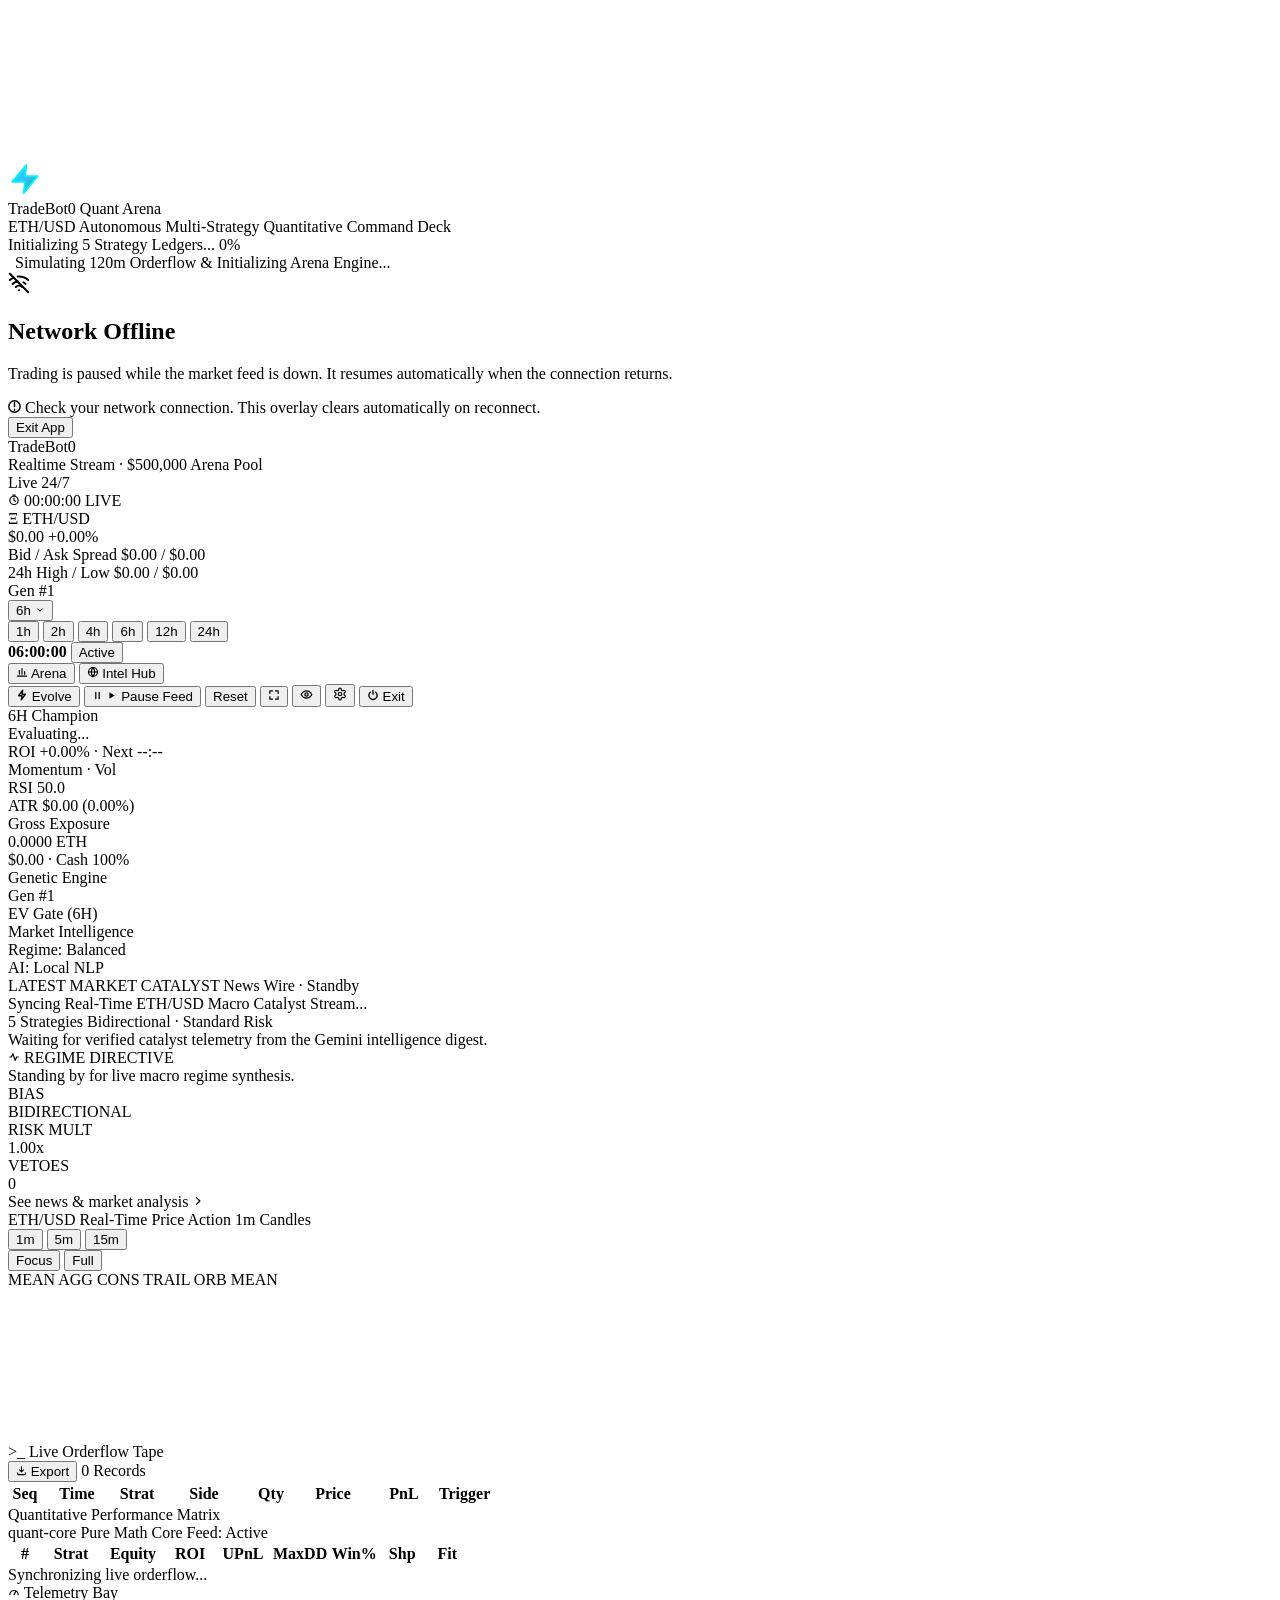
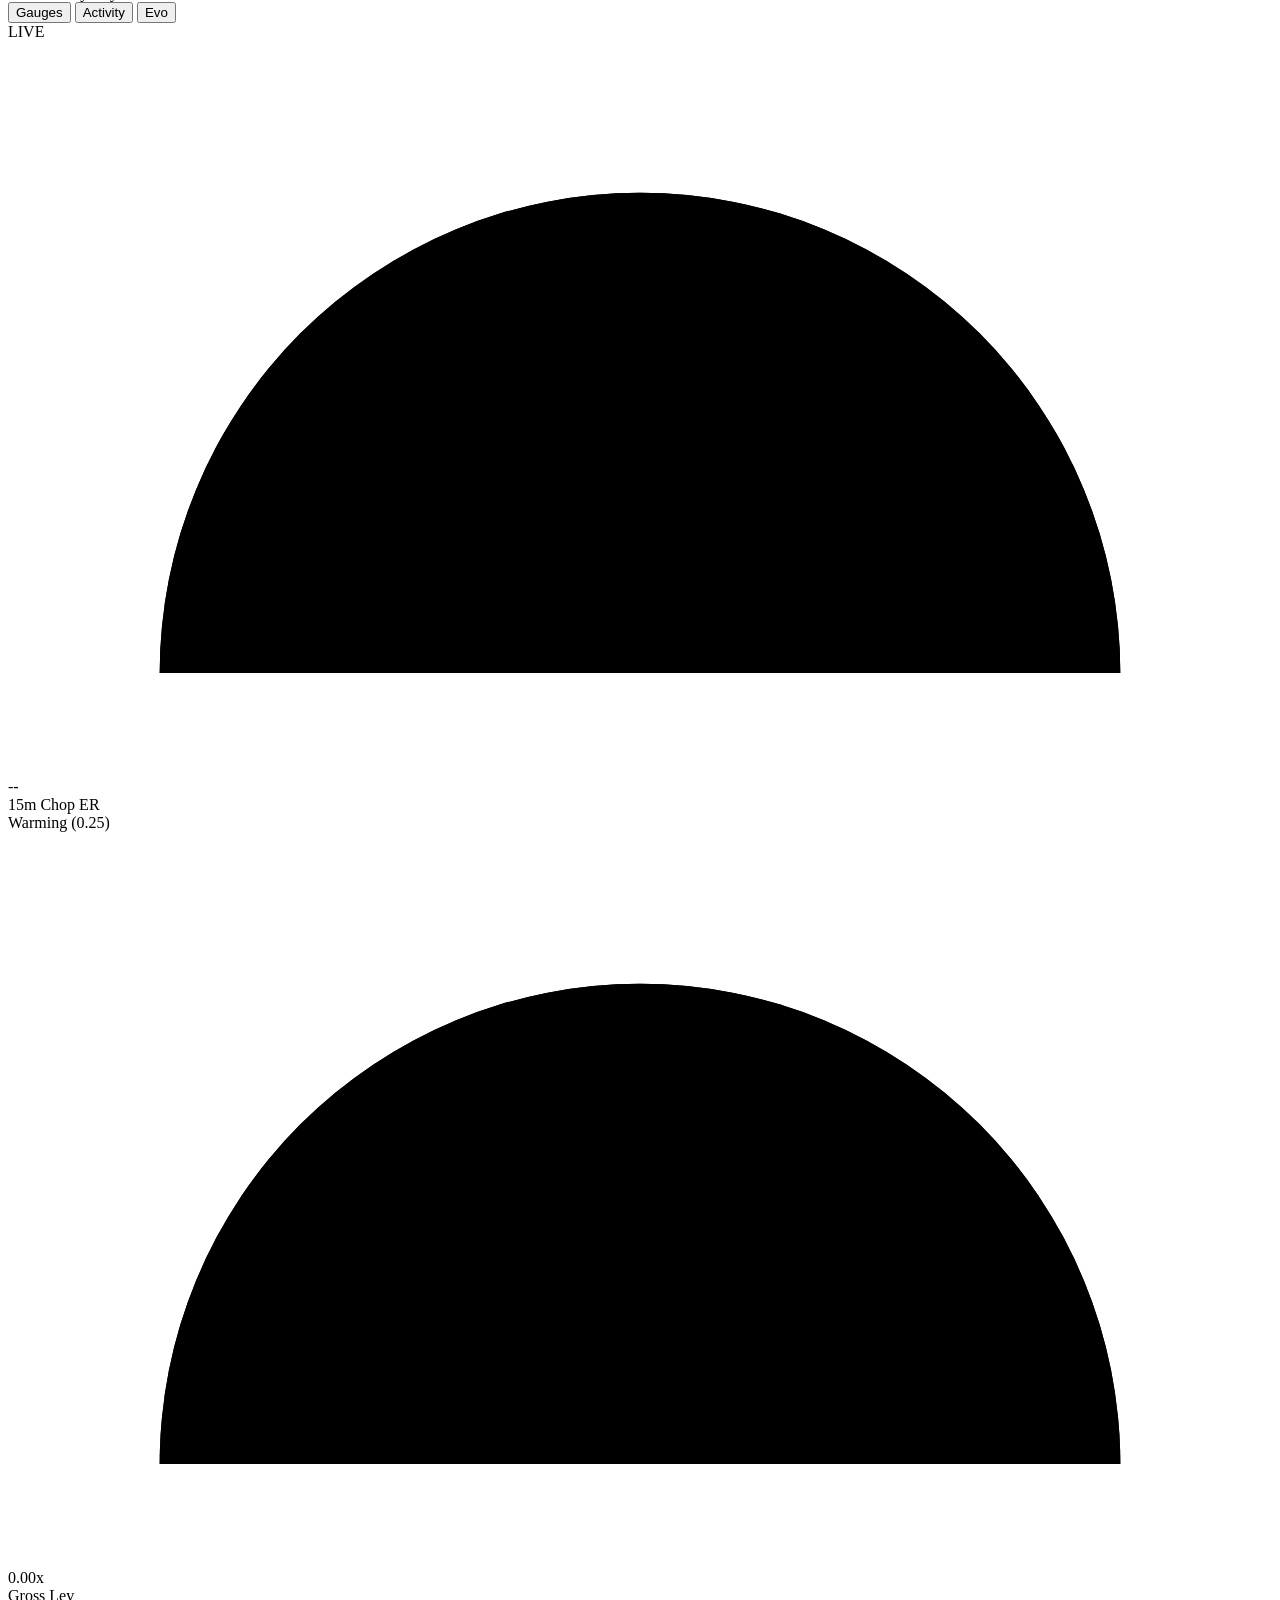
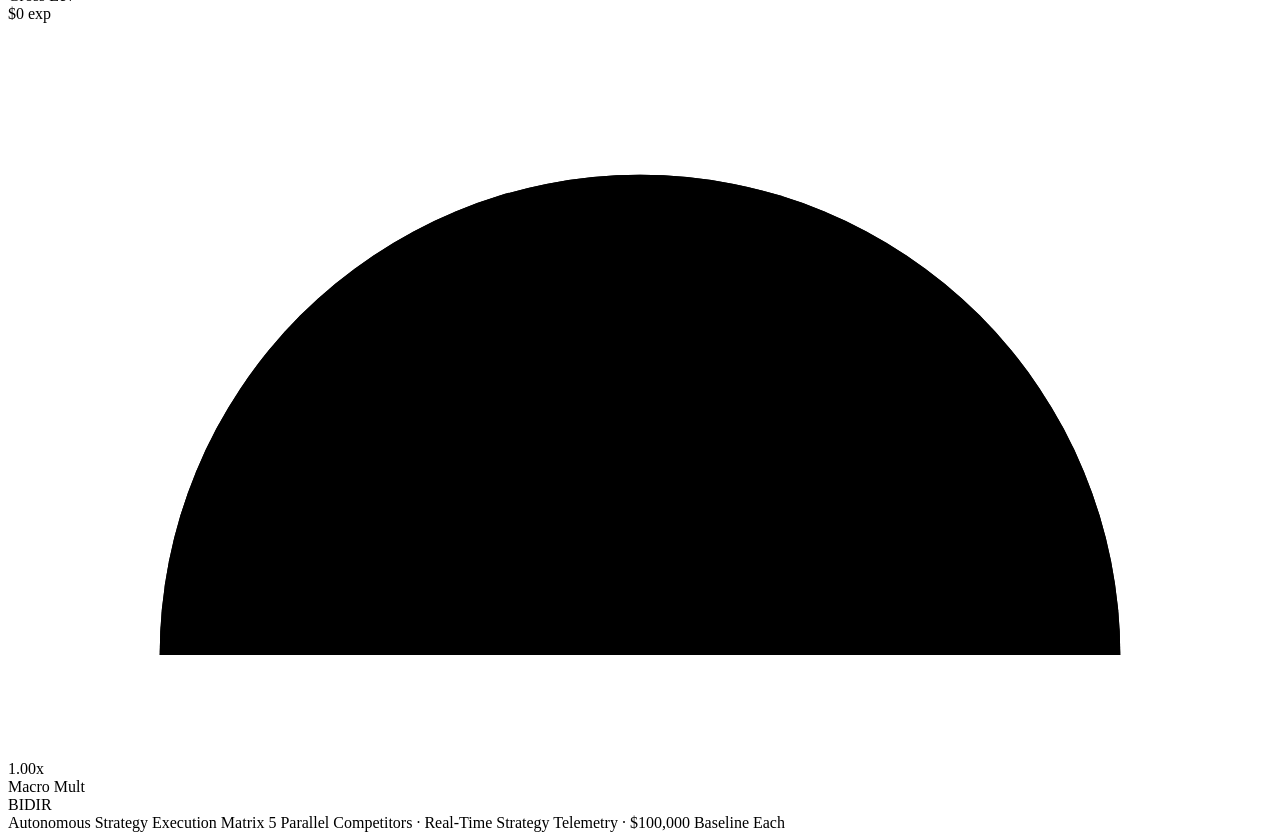
<file: src/gui/assets/index.html>
<!DOCTYPE html>
<html lang="en" data-theme="dark" data-wallpaper="obsidian">
<head>
<meta charset="UTF-8" />
<meta name="viewport" content="width=device-width, initial-scale=1.0" />
<title>TradeBot0 — ETH/USD Quant Trading Arena</title>
<link rel="icon" type="image/png" href="/* __APP_ICON_DATA_URI__ */" />
<style>
/* __APP_CSS__ */
</style>
</head>
<body class="ss-stage-host lg-stage" data-wallpaper="obsidian">
  <!-- Multi-Wallpaper Volumetric Background Stage (.lg-ambient-field) -->
  <div class="lg-ambient-field" id="lgAmbientField" aria-hidden="true">
    <div class="lg-ambient-grainient" id="lgAmbientGrainient" aria-hidden="true"></div>
    <canvas class="lg-ambient-shader" id="lgAmbientShaderCanvas" aria-hidden="true"></canvas>
    <div class="lg-ambient-blur-layer">
      <div class="lg-ambient-blob lg-ambient-blob--1"></div>
      <div class="lg-ambient-blob lg-ambient-blob--2"></div>
      <div class="lg-ambient-blob lg-ambient-blob--3"></div>
      <div class="lg-ambient-blob lg-ambient-blob--4"></div>
    </div>
    <div class="lg-ambient-caustics"></div>
    <div class="lg-ambient-grain"></div>
  </div>

  <!-- Ambient Global Bottom-Layer Cursor Glow Halo (500% area, ~20% opacity, diffuse) -->
  <div id="globalCursorBackdrop" class="global-cursor-backdrop" aria-hidden="true"></div>

  <!-- Initialization Splash Screen Overlay -->
  <div id="splashOverlay" class="splash-overlay">
    <div class="splash-container lg-glass lg-spot-card">
      <div class="splash-radar-beacon">
        <div class="lg-orbits" aria-hidden="true">
          <span class="lg-orbit-ring lg-orbit-ring--1"></span>
          <span class="lg-orbit-ring lg-orbit-ring--2"></span>
          <span class="lg-orbit-ring lg-orbit-ring--3"></span>
        </div>
        <div class="splash-icon">
          <svg class="splash-svg-icon" viewBox="0 0 24 24" width="34" height="34" fill="none" xmlns="http://www.w3.org/2000/svg">
            <polygon points="13 2 3 14 12 14 11 22 21 10 12 10 13 2" fill="url(#splashZapGrad)" stroke="#00F2FE" stroke-width="1.25" stroke-linecap="round" stroke-linejoin="round"/>
            <defs>
              <linearGradient id="splashZapGrad" x1="3" y1="2" x2="21" y2="22" gradientUnits="userSpaceOnUse">
                <stop stop-color="#00F2FE"/>
                <stop offset="0.5" stop-color="#38BDF8"/>
                <stop offset="1" stop-color="#10B981"/>
              </linearGradient>
            </defs>
          </svg>
        </div>
      </div>
      <div class="splash-brand">
        <div class="splash-title">TradeBot0 <span class="splash-highlight">Quant Arena</span></div>
        <div class="splash-subtitle">ETH/USD Autonomous Multi-Strategy Quantitative Command Deck</div>
      </div>
      <div class="splash-progress-wrapper">
        <div class="splash-progress-track ss-meter">
          <div id="splashProgressBar" class="splash-progress-bar ss-meter__fill">
            <div class="splash-progress-glow"></div>
          </div>
        </div>
        <div class="splash-progress-meta">
          <span id="splashStepLabel" class="splash-step-lbl">Initializing 5 Strategy Ledgers...</span>
          <span id="splashPercentLabel" class="splash-percent-lbl num">0%</span>
        </div>
      </div>
      <div class="splash-footer-note">
        <span class="live-dot" style="margin-right:7px;"></span>
        <span id="splashFooterNoteText">Simulating 120m Orderflow &amp; Initializing Arena Engine...</span>
      </div>
    </div>
  </div>

  <!-- Network Offline Blocking Overlay: reuses the stageshow modal pattern
       (.ss-modal-overlay + .ss-modal + lg-glass), amber warning variant
       copied from the reset confirmation modal. Shown while the market feed
       is down; trading is paused until a fresh quote arrives. No close
       button and no backdrop click: it clears only when the connection
       returns. -->
  <div id="networkOfflineOverlay" class="ss-modal-overlay" role="dialog" aria-modal="true" aria-labelledby="networkOfflineTitle">
    <div class="ss-modal lg-glass lg-spot-card">
      <div class="ss-modal-ambient-glow ss-modal-glow--amber" aria-hidden="true"></div>
      <div class="ss-modal-hero">
        <div class="ss-modal-icon-orb ss-orb--amber">
          <div class="orb-ring" aria-hidden="true"></div>
          <svg class="ss-svg-icon modal-reset-icon" viewBox="0 0 24 24" width="22" height="22" fill="none" stroke="currentColor" stroke-width="2.2" stroke-linecap="round" stroke-linejoin="round" aria-hidden="true">
            <path d="M12 20h.01"></path>
            <path d="M8.5 16.4a5 5 0 0 1 7 0"></path>
            <path d="M2 8.82a15 15 0 0 1 4.17-2.65"></path>
            <path d="M10.66 5c4.01-.36 8.14.9 11.34 3.76"></path>
            <path d="M16.85 11.25a10 10 0 0 1 2.22 1.68"></path>
            <path d="M5 13a10 10 0 0 1 5.24-2.76"></path>
            <line x1="2" x2="22" y1="2" y2="22"></line>
          </svg>
        </div>
        <h2 class="ss-modal-title" id="networkOfflineTitle">Network Offline</h2>
        <p class="ss-modal-desc">Trading is paused while the market feed is down. It resumes automatically when the connection returns.</p>
      </div>
      <div class="ss-modal-callout ss-callout--amber">
        <svg class="ss-svg-icon" viewBox="0 0 16 16" width="13" height="13" fill="none" stroke="currentColor" stroke-width="1.8" stroke-linecap="round" stroke-linejoin="round" aria-hidden="true">
          <path d="M8 3v5M8 11.5v1M15 8A7 7 0 1 1 1 8a7 7 0 0 1 14 0z"></path>
        </svg>
        <span>Check your network connection. This overlay clears automatically on reconnect.</span>
      </div>
      <div class="ss-modal-actions">
        <button type="button" class="modal-act-btn modal-act-ghost" id="btnOfflineExit" onclick="requestShutdown()">
          <span>Exit App</span>
        </button>
      </div>
    </div>
  </div>

  <!-- ========================================================================
       TRADEBOT0 CORE APPLICATION SHELL
       Tier 1: Floating Top Navigation Dock (Brand | Dynamic Island | Controls)
       Tier 2: 3-Zone Trading Stage (Telemetry Tubes | Chart Slab | Orderflow Tape)
       Tier 3: Autonomous Strategy Execution Deck
       ======================================================================== -->
  <div class="app-shell">

    <!-- TIER 1: FLOATING 3-POD SPATIAL CAPSULE DOCK -->
    <header class="spatial-dock-bar">

      <!-- Pod 1 (Left): Optical Lens Brand Capsule + Clock + Wallpaper Switcher -->
      <div class="lg-dock-pod lg-dock-pod--brand lg-glass lg-spot-card">
        <div class="lg-brand-emblem" aria-hidden="true">
          <span class="lg-lens-ring"></span>
          <span class="lg-lens-core"></span>
        </div>
        <div class="title-group">
          <div class="app-wordmark">
            <span class="wordmark-main">TradeBot0</span>
          </div>
          <span class="title-sub" id="sourceSubtitle">Realtime Stream · $500,000 Arena Pool</span>
        </div>
        <div id="liveBadge" class="brand-badge ss-badge lg-island-pill" data-lead>
          <span class="pulse-dot ss-badge__dot"></span>
          <span id="liveStatusText" class="ss-badge__label">Live 24/7</span>
          <span class="lg-wave-bars" aria-hidden="true">
            <i></i><i></i><i></i><i></i>
          </span>
        </div>
        <div class="iso-clock-pill lg-pill num" id="isoClockPill" title="Realtime UI Master Clock">
          <svg class="ss-svg-icon clock-icon" viewBox="0 0 16 16" width="12" height="12" fill="none" stroke="currentColor" stroke-width="1.6" stroke-linecap="round" stroke-linejoin="round" aria-hidden="true">
            <circle cx="8" cy="8.5" r="5.5"></circle>
            <path d="M8 5.5v3l2 1.2"></path>
            <path d="M6.5 1.5h3"></path>
          </svg>
          <span id="isoClockDisplay">00:00:00</span>
          <span class="clock-cadence-badge">LIVE</span>
        </div>
      </div>

      <!-- Pod 2 (Center): Dynamic Island (Hero Spot + Spread + Range + Shutdown) -->
      <div class="lg-dock-pod lg-dock-pod--island lg-glass lg-spot-card" id="topDynamicIsland" role="button" tabindex="0" onclick="switchMainView('arena')" title="Click to view Trading Arena" style="cursor: pointer;">
        <div class="island-hero-price">
          <div class="island-pair-tag">
            <span class="island-eth-glyph">Ξ</span>
            <span class="stat-lbl">ETH/USD</span>
          </div>
          <span class="stat-val spot-hero num" id="spotPrice">$0.00</span>
          <span class="stat-val island-delta-pill num" id="change24h">+0.00%</span>
        </div>
        <div class="stat-divider" aria-hidden="true"></div>
        <div class="island-micro-metrics">
          <div class="stat-block">
            <span class="stat-lbl">Bid / Ask Spread</span>
            <span class="stat-val num" id="bidAskSpread">$0.00 / $0.00</span>
          </div>
          <div class="stat-divider" aria-hidden="true"></div>
          <div class="stat-block">
            <span class="stat-lbl">24h High / Low</span>
            <span class="stat-val num" id="highLow24h">$0.00 / $0.00</span>
          </div>
        </div>
      </div>

      <!-- Pod 3 (Right): Action & Evolution Controls -->
      <div class="lg-dock-pod lg-dock-pod--controls lg-glass lg-spot-card">
        <div class="auto-evolve-pill lg-pill num">
          <span class="evolve-gen-tag" id="genLabel">Gen #1</span>
          <div class="lg-dropdown" id="evolveIntervalDropdown">
            <button type="button" class="interval-select lg-select lg-dropdown__trigger" id="evolveIntervalSelect" onclick="toggleEvolveIntervalMenu()" aria-haspopup="menu" aria-expanded="false" title="Change auto evolution cycle">
              <span id="evolveIntervalLabel">6h</span>
              <svg class="lg-dropdown__chevron" viewBox="0 0 24 24" width="10" height="10" fill="none" stroke="currentColor" stroke-width="2.4" stroke-linecap="round" stroke-linejoin="round" aria-hidden="true"><path d="M6 9l6 6 6-6"/></svg>
            </button>
            <div class="lg-dropdown__menu" id="evolveIntervalMenu" role="menu" aria-label="Auto evolution cycle">
              <button type="button" class="lg-dropdown__item" role="menuitemradio" aria-checked="false" data-seconds="3600" style="--i:0" onclick="selectEvolveInterval('3600')">1h</button>
              <button type="button" class="lg-dropdown__item" role="menuitemradio" aria-checked="false" data-seconds="7200" style="--i:1" onclick="selectEvolveInterval('7200')">2h</button>
              <button type="button" class="lg-dropdown__item" role="menuitemradio" aria-checked="false" data-seconds="14400" style="--i:2" onclick="selectEvolveInterval('14400')">4h</button>
              <button type="button" class="lg-dropdown__item is-selected" role="menuitemradio" aria-checked="true" data-seconds="21600" style="--i:3" onclick="selectEvolveInterval('21600')">6h</button>
              <button type="button" class="lg-dropdown__item" role="menuitemradio" aria-checked="false" data-seconds="43200" style="--i:4" onclick="selectEvolveInterval('43200')">12h</button>
              <button type="button" class="lg-dropdown__item" role="menuitemradio" aria-checked="false" data-seconds="86400" style="--i:5" onclick="selectEvolveInterval('86400')">24h</button>
            </div>
          </div>
          <strong id="countdownLabel" class="evolve-timer">06:00:00</strong>
          <button class="lg-switch" data-on="true" onclick="toggleAutoEvolve()" id="autoEvolveToggleBtn" title="Click to toggle auto evolution">
            <span class="lg-switch__thumb" aria-hidden="true"></span>
            <span class="lg-switch__label" id="autoEvolveLabelText">Active</span>
          </button>
        </div>

        <div class="ss-seg lg-seg" style="--n:2;" data-active-idx="0" id="mainViewSeg">
          <span class="ss-seg__thumb lg-seg__thumb" aria-hidden="true"></span>
          <button class="view-btn ss-seg__option active" id="btnViewArena" data-on onclick="switchMainView('arena')" title="Trading Arena (Press 1)">
            <svg class="ss-svg-icon" viewBox="0 0 16 16" width="12" height="12" fill="none" stroke="currentColor" stroke-width="1.6" stroke-linecap="round" stroke-linejoin="round" aria-hidden="true">
              <path d="M2 13.5h12"></path>
              <path d="M4.5 11V6"></path>
              <path d="M8 11V3.5"></path>
              <path d="M11.5 11V7.5"></path>
            </svg>
            <span>Arena</span>
          </button>
          <button class="view-btn ss-seg__option" id="btnViewIntel" onclick="switchMainView('intel')" title="Market Intelligence (Press 2)">
            <svg class="ss-svg-icon" viewBox="0 0 16 16" width="12" height="12" fill="none" stroke="currentColor" stroke-width="1.6" stroke-linecap="round" stroke-linejoin="round" aria-hidden="true">
              <circle cx="8" cy="8" r="6"></circle>
              <path d="M2 8h12"></path>
              <path d="M8 2a9.5 9.5 0 0 1 2.4 6A9.5 9.5 0 0 1 8 14a9.5 9.5 0 0 1-2.4-6A9.5 9.5 0 0 1 8 2z"></path>
            </svg>
            <span>Intel Hub</span>
          </button>
        </div>

        <button class="btn btn-primary lg-btn lg-btn--primary metal-fx-cta" onclick="triggerEvolution()" title="Trigger tournament selection and crossover mutation now (Press E)">
          <svg class="ss-svg-icon" viewBox="0 0 16 16" width="12" height="12" fill="none" stroke="currentColor" stroke-width="1.8" stroke-linecap="round" stroke-linejoin="round" aria-hidden="true">
            <path d="M9 1.5L3.5 9h4.5l-1 5.5L12.5 7H8l1-5.5z"></path>
          </svg>
          <span>Evolve</span>
        </button>
        <button class="btn lg-btn" id="pauseBtn" onclick="togglePause()" title="Pause or Resume Live Feed (Press Space)">
          <span class="icon-morph-wrap" aria-hidden="true">
            <svg class="ss-svg-icon icon-morph-a" viewBox="0 0 16 16" width="11" height="11" fill="none" stroke="currentColor" stroke-width="1.8" stroke-linecap="round">
              <path d="M5.5 3.5v9M10.5 3.5v9"></path>
            </svg>
            <svg class="ss-svg-icon icon-morph-b" viewBox="0 0 16 16" width="11" height="11" fill="currentColor">
              <path d="M5 3.2l7.5 4.8L5 12.8V3.2z"></path>
            </svg>
          </span>
          <span class="action-swap-label">Pause Feed</span>
        </button>
        <button class="btn lg-btn" onclick="requestResetArena()" title="Reset all competitor portfolios to $100,000.00 cash">
          <span>Reset</span>
        </button>
        <button class="btn btn-icon-only lg-btn" onclick="toggleFullscreen()" title="Toggle Fullscreen Mode (F11)">
          <svg class="ss-svg-icon" viewBox="0 0 16 16" width="12" height="12" fill="none" stroke="currentColor" stroke-width="1.6" stroke-linecap="round" stroke-linejoin="round" aria-hidden="true">
            <path d="M2.5 6V2.5H6"></path>
            <path d="M10 2.5h3.5V6"></path>
            <path d="M13.5 10v3.5H10"></path>
            <path d="M6 13.5H2.5V10"></path>
          </svg>
        </button>
        <button class="btn btn-icon-only lg-btn" id="btnPrivateBalance" onclick="togglePrivateBalance()" title="Toggle Private Balance Mask (Shift+P)" aria-pressed="false">
          <svg class="ss-svg-icon" viewBox="0 0 16 16" width="13" height="13" fill="none" stroke="currentColor" stroke-width="1.6" stroke-linecap="round" stroke-linejoin="round" aria-hidden="true">
            <path d="M1.5 8s2.4-4.5 6.5-4.5S14.5 8 14.5 8s-2.4 4.5-6.5 4.5S1.5 8 1.5 8z"></path>
            <circle cx="8" cy="8" r="2"></circle>
          </svg>
        </button>
        <button class="btn btn-icon-only lg-btn" id="btnOpenSettings" onclick="openSetupWizardModal()" title="AI Services">
          <svg class="ss-svg-icon" viewBox="0 0 24 24" width="14" height="14" fill="none" stroke="currentColor" stroke-width="2" stroke-linecap="round" stroke-linejoin="round" aria-hidden="true">
            <circle cx="12" cy="12" r="3"></circle>
            <path d="M12.22 2h-.44a2 2 0 0 0-2 2v.18a2 2 0 0 1-1 1.73l-.43.25a2 2 0 0 1-2 0l-.15-.08a2 2 0 0 0-2.73.73l-.22.38a2 2 0 0 0 .73 2.73l.15.1a2 2 0 0 1 1 1.72v.51a2 2 0 0 1-1 1.74l-.15.09a2 2 0 0 0-.73 2.73l.22.38a2 2 0 0 0 2.73.73l.15-.08a2 2 0 0 1 2 0l.43.25a2 2 0 0 1 1 1.73V20a2 2 0 0 0 2 2h.44a2 2 0 0 0 2-2v-.18a2 2 0 0 1 1-1.73l.43-.25a2 2 0 0 1 2 0l.15.08a2 2 0 0 0 2.73-.73l.22-.39a2 2 0 0 0-.73-2.73l-.15-.08a2 2 0 0 1-1-1.74v-.5a2 2 0 0 1 1-1.74l.15-.09a2 2 0 0 0 .73-2.73l-.22-.38a2 2 0 0 0-2.73-.73l-.15.08a2 2 0 0 1-2 0l-.43-.25a2 2 0 0 1-1-1.73V4a2 2 0 0 0-2-2z"></path>
          </svg>
        </button>
        <button class="btn lg-btn lg-btn--power" id="btnShutdown" onclick="requestShutdown()" title="Shutdown Arena (Save &amp; Exit)">
          <svg class="ss-svg-icon" viewBox="0 0 16 16" width="12" height="12" fill="none" stroke="currentColor" stroke-width="1.8" stroke-linecap="round" stroke-linejoin="round" aria-hidden="true">
            <path d="M8 2v5"></path>
            <path d="M4.5 4.2a5.5 5.5 0 1 0 7 0"></path>
          </svg>
          <span>Exit</span>
        </button>
      </div>
    </header>

    <!-- ======================================================================
         MAIN WORKSPACE (STAGE & STRATEGY EXECUTION MATRIX)
         ====================================================================== -->
    <div class="view-stage-host" id="viewStageHost">
    <main class="workspace-grid">

      <!-- 3-ZONE TRADING STAGE (LEFT TELEMETRY | CENTER CHART | RIGHT ORDERFLOW) -->
      <div class="spatial-upper-stage">

        <!-- ZONE A (Left Flank): Telemetry Tubes & Market Intelligence -->
        <aside class="spatial-flank-left">

          <!-- 4 Telemetry Tubes (.lg-vessel-grid) -->
          <div class="lg-vessel-grid">
            <!-- Vessel 1: Arena Champion -->
            <div class="lg-glass lg-spot-card lg-vessel-card is-champion-beam" id="hudVesselChampCard" data-accent="cyan" style="--lv:0.78;">
              <span class="border-beam-ring" aria-hidden="true"></span>
              <div class="lg-fluid-tube" id="hudVesselChamp" aria-hidden="true">
                <span class="lg-tube-liquid">
                  <span class="lg-tube-meniscus"></span>
                  <span class="lg-tube-bubbles"><i style="--i:0"></i><i style="--i:1"></i><i style="--i:2"></i></span>
                </span>
                <span class="lg-tube-gloss"></span>
              </div>
              <div class="lg-vessel-info">
                <div class="hud-title" id="hudChampTitle">6H Champion</div>
                <div class="hud-value" id="hudChampName">Evaluating...</div>
                <div class="hud-sub num" id="hudChampStats">ROI +0.00% · Next --:--</div>
              </div>
            </div>

            <!-- Vessel 2: Momentum & Volatility (RSI Fluid Level) -->
            <div class="lg-glass lg-spot-card lg-vessel-card" data-accent="emerald" style="--lv:0.50;">
              <div class="lg-fluid-tube" id="hudVesselRsi" aria-hidden="true">
                <span class="lg-tube-liquid">
                  <span class="lg-tube-meniscus"></span>
                  <span class="lg-tube-bubbles"><i style="--i:0"></i><i style="--i:1"></i><i style="--i:2"></i></span>
                </span>
                <span class="lg-tube-gloss"></span>
              </div>
              <div class="lg-vessel-info">
                <div class="hud-title">Momentum · Vol</div>
                <div class="hud-value num" id="hudRsiVal">RSI 50.0</div>
                <div class="hud-sub num" id="hudAtrVal">ATR $0.00 (0.00%)</div>
              </div>
            </div>

            <!-- Vessel 3: Gross Exposure & Capital Utilization -->
            <div class="lg-glass lg-spot-card lg-vessel-card" data-accent="violet" style="--lv:0.42;">
              <div class="lg-fluid-tube" id="hudVesselExp" aria-hidden="true">
                <span class="lg-tube-liquid">
                  <span class="lg-tube-meniscus"></span>
                  <span class="lg-tube-bubbles"><i style="--i:0"></i><i style="--i:1"></i><i style="--i:2"></i></span>
                </span>
                <span class="lg-tube-gloss"></span>
              </div>
              <div class="lg-vessel-info">
                <div class="hud-title">Gross Exposure</div>
                <div class="hud-value num private-maskable" id="hudExposureQty">0.0000 ETH</div>
                <div class="hud-sub num private-maskable" id="hudExposureVal">$0.00 · Cash 100%</div>
              </div>
            </div>

            <!-- Vessel 4: Genetic Evolution & EV Gate -->
            <div class="lg-glass lg-spot-card lg-vessel-card" data-accent="amber" style="--lv:0.68;">
              <div class="lg-fluid-tube" id="hudVesselGen" aria-hidden="true">
                <span class="lg-tube-liquid">
                  <span class="lg-tube-meniscus"></span>
                  <span class="lg-tube-bubbles"><i style="--i:0"></i><i style="--i:1"></i><i style="--i:2"></i></span>
                </span>
                <span class="lg-tube-gloss"></span>
              </div>
              <div class="lg-vessel-info">
                <div class="hud-title">Genetic Engine</div>
                <div class="hud-value num" id="hudGenVal">Gen #1</div>
                <div class="hud-sub num" id="hudGenSub">EV Gate (6H)</div>
              </div>
            </div>
          </div>

          <!-- AIMRAN uvq11-lens + uvq11-lava Macro Commander Optical Core Card -->
          <div class="lg-glass lg-spot-card lg-macro-core-card" id="macroRibbon" role="button" tabindex="0" onclick="switchMainView('intel')" title="Click to open Market Intelligence">
            <div class="lg-macro-core-top">
              <!-- AIMRAN Optical Multi-Coating Lens + Lava Core -->
              <div class="lg-optical-iris" aria-hidden="true">
                <span class="lg-iris-coating"></span>
                <span class="lg-iris-core"></span>
                <span class="lg-iris-specular"></span>
              </div>
              <div class="lg-macro-core-titles">
                <div class="macro-core-sub-title">Market Intelligence</div>
                <div class="macro-badge-row">
                  <div class="macro-badge ss-badge lg-island-pill" id="macroRegimeBadge" data-lead>
                    <span class="ss-badge__dot" id="macroDot"></span>
                    <span id="macroRegimeText" class="ss-badge__label">Regime: Balanced</span>
                  </div>
                  <span class="macro-omni-pill num" id="macroOmniTag">AI: Local NLP</span>
                </div>
              </div>
            </div>

            <!-- Central Content: Latest Impactful News Influencing Bot Operation -->
            <div class="macro-catalyst-card" id="macroCatalystCard">
              <div class="macro-catalyst-header">
                <span class="catalyst-pulse-orb" aria-hidden="true"></span>
                <span class="macro-catalyst-badge">LATEST MARKET CATALYST</span>
                <span class="thinking-orbs thinking-orbs--mini" id="macroThinkingOrbs" aria-hidden="true"><i class="thinking-orb"></i><i class="thinking-orb"></i><i class="thinking-orb"></i></span>
                <span class="macro-catalyst-time" id="macroCatalystTime">News Wire &middot; Standby</span>
              </div>
              <div class="macro-catalyst-headline" id="macroCatalystHeadline">Syncing Real-Time ETH/USD Macro Catalyst Stream...</div>
              <div class="macro-catalyst-action-row" id="macroCatalystActionRow">
                <span class="catalyst-impact-pill info" id="macroCatalystImpact">5 Strategies Bidirectional &middot; Standard Risk</span>
              </div>
              <div class="macro-catalyst-summary" id="macroCatalystSummary">Waiting for verified catalyst telemetry from the Gemini intelligence digest.</div>
            </div>

            <div class="macro-headline-wrap">
              <div class="macro-headline-header">
                <svg class="ss-svg-icon macro-headline-icon" viewBox="0 0 16 16" width="12" height="12" fill="none" stroke="currentColor" stroke-width="1.6" stroke-linecap="round" stroke-linejoin="round" aria-hidden="true">
                  <path d="M2.5 8h2l2-4.5 3 9 2-4.5h2"></path>
                </svg>
                <span class="macro-headline-badge">REGIME DIRECTIVE</span>
              </div>
              <span class="macro-headline-text" id="macroHeadlineText">Standing by for live macro regime synthesis.</span>
            </div>

            <div class="macro-telemetry-grid num">
              <div class="macro-metric-box">
                <div class="macro-metric-lbl">BIAS</div>
                <div class="macro-metric-val" id="macroBiasTag">BIDIRECTIONAL</div>
              </div>
              <div class="macro-metric-box">
                <div class="macro-metric-lbl">RISK MULT</div>
                <div class="macro-metric-val" id="macroMultTag">1.00x</div>
              </div>
              <div class="macro-metric-box">
                <div class="macro-metric-lbl">VETOES</div>
                <div class="macro-metric-val" id="macroVetoTag">0</div>
              </div>
            </div>

            <div class="macro-ribbon-cta">
              <span>See news &amp; market analysis</span>
              <svg class="ss-svg-icon cta-arrow" viewBox="0 0 16 16" width="12" height="12" fill="none" stroke="currentColor" stroke-width="1.75" stroke-linecap="round" stroke-linejoin="round" aria-hidden="true">
                <path d="M6 3.5L10.5 8 6 12.5"></path>
              </svg>
            </div>
          </div>
        </aside>

        <!-- ZONE B (Center Core): Floating Refractive Crystal Candlestick & Trajectory Slab -->
        <section class="spatial-center-chart">
          <div class="panel ss-window-panel lg-glass lg-crystal-slab">
            <div class="panel-header lg-slab-header">
              <div class="panel-title">
                <span class="lg-crystal-orb" aria-hidden="true"></span>
                <span class="serif">ETH/USD Real-Time Price Action</span>
                <span class="panel-subtitle num" id="chartScrubReadout">1m Candles</span>
              </div>
              <div class="panel-tools">
                <div class="tf-switch-group lg-pill" id="chartTimeframeGroup" role="group" aria-label="Chart timeframe">
                  <button type="button" class="tf-btn is-active" id="btnTf1m" onclick="setChartTimeframe('1m')" title="1-Minute Candles">1m</button>
                  <button type="button" class="tf-btn" id="btnTf5m" onclick="setChartTimeframe('5m')" title="5-Minute Candles">5m</button>
                  <button type="button" class="tf-btn" id="btnTf15m" onclick="setChartTimeframe('15m')" title="15-Minute Candles">15m</button>
                </div>
                <div class="seg-control ss-seg lg-seg" style="--n:2; --active-idx:0;" data-active-idx="0" id="scaleModeSeg">
                  <span class="ss-seg__thumb lg-seg__thumb" aria-hidden="true"></span>
                  <button class="seg-btn ss-seg__option active" id="btnScaleAuto" data-on onclick="setScaleMode('auto')" title="Focus on visible candle action (Press F)">Focus</button>
                  <button class="seg-btn ss-seg__option" id="btnScaleFull" onclick="setScaleMode('full')" title="Include distant bracket orders (Press F)">Full</button>
                </div>
                <div class="chart-legend-strip lg-pill">
                  <span class="legend-item"><i class="legend-swatch" style="background:#FFD60A"></i>MEAN</span>
                  <span class="legend-divider" aria-hidden="true"></span>
                  <span class="legend-item" title="Aggressive Momentum"><i class="legend-dot" style="background:var(--c-agg)"></i>AGG</span>
                  <span class="legend-item" title="Conservative Scalper"><i class="legend-dot" style="background:var(--c-cons)"></i>CONS</span>
                  <span class="legend-item" title="Trailing Ratchet Guard"><i class="legend-dot" style="background:var(--c-trail)"></i>TRAIL</span>
                  <span class="legend-item" title="Opening Range Breakout (15m)"><i class="legend-dot" style="background:var(--c-orb)"></i>ORB</span>
                  <span class="legend-item" title="Session Mean Pullback"><i class="legend-dot" style="background:var(--c-mean)"></i>MEAN</span>
                </div>
              </div>
            </div>
            <div class="canvas-wrap" id="priceCanvasWrap" data-cursor="crosshair">
              <canvas id="priceCanvas"></canvas>
              <div id="priceTooltip" class="chart-tooltip lg-glass num"></div>
            </div>
          </div>
        </section>

        <!-- ZONE C (Right Flank): Live Orderflow Tape (Top 50%) & Full Ledger Matrix (Bottom 50%) -->
        <aside class="spatial-flank-right">
          <!-- Top Panel: Live Orderflow Tape (50% Height) -->
          <div class="panel ss-window-panel lg-glass lg-order-tower" id="orderflowPanel">
            <div class="panel-header lg-slab-header">
              <div class="panel-title">
                <span class="console-sigil num">&gt;_</span>
                <span>Live Orderflow Tape</span>
              </div>
              <div class="panel-tools">
                <button type="button" class="btn lg-btn export-journal-btn" id="btnExportJournal" onclick="exportTradeJournal('csv')" title="Export Trade Journal (CSV)">
                  <svg class="ss-svg-icon" viewBox="0 0 16 16" width="11" height="11" fill="none" stroke="currentColor" stroke-width="1.6" stroke-linecap="round" stroke-linejoin="round" aria-hidden="true">
                    <path d="M8 2.5v7.5M5 7l3 3 3-3M2.5 11.5v1.5a1 1 0 0 0 1 1h9a1 1 0 0 0 1-1v-1.5"></path>
                  </svg>
                  <span>Export</span>
                </button>
                <span id="fillCountLabel">0 Records</span>
              </div>
            </div>
            <div class="table-scroll orderflow-table-scroll scroll-area-faded">
              <table>
                <thead>
                  <tr>
                    <th style="width:28px;">Seq</th>
                    <th style="width:68px;">Time</th>
                    <th style="width:44px;">Strat</th>
                    <th style="width:82px;">Side</th>
                    <th class="text-right" style="width:44px;">Qty</th>
                    <th class="text-right" style="width:72px;">Price</th>
                    <th class="text-right" style="width:62px;">PnL</th>
                    <th>Trigger</th>
                  </tr>
                </thead>
                <tbody id="fillsBody"></tbody>
              </table>
            </div>
          </div>

          <!-- Bottom Panel: Full Ledger / Quantitative Performance Matrix (Compact) -->
          <div class="panel ss-window-panel lg-glass lg-ledger-tower" id="fullLedgerPanel">
            <div class="panel-header lg-slab-header">
              <div class="panel-title">
                <span class="lg-crystal-orb lg-crystal-orb--emerald" aria-hidden="true"></span>
                <span>Quantitative Performance Matrix</span>
              </div>
              <div class="panel-tools">
                <span class="console-prompt-tag num">quant-core</span>
                <span id="omniSourceBadge" class="brand-badge ss-badge lg-pill" role="button" tabindex="0" onclick="showEngineInfo()" title="Click to view Quant Engine diagnostic telemetry">
                  Pure Math Core
                </span>
                <span id="omniQuotaBadge" class="brand-badge ss-badge lg-pill" data-tone="success">
                  Feed: Active
                </span>
              </div>
            </div>
            <div class="table-scroll ledger-table-scroll scroll-area-faded" id="tabLeaderboardWrap">
              <table id="leaderboardTable">
                <thead>
                  <tr>
                    <th class="sort-th" style="width:28px;" data-sort-key="rank" onclick="setLeaderboardSort('rank')" title="Sort by rank">#<span class="sort-chevron" aria-hidden="true"></span></th>
                    <th style="width:56px;">Strat</th>
                    <th class="text-right sort-th sort-th--active" style="width:60px;" data-sort-key="equity" onclick="setLeaderboardSort('equity')" title="Sort by equity">Equity<span class="sort-chevron" aria-hidden="true"></span></th>
                    <th class="text-right sort-th" style="width:46px;" data-sort-key="roi_pct" onclick="setLeaderboardSort('roi_pct')" title="Sort by ROI">ROI<span class="sort-chevron" aria-hidden="true"></span></th>
                    <th class="text-right sort-th" style="width:52px;" data-sort-key="unrealized_pnl" onclick="setLeaderboardSort('unrealized_pnl')" title="Sort by unrealized PnL">UPnL<span class="sort-chevron" aria-hidden="true"></span></th>
                    <th class="text-right sort-th" style="width:52px;" data-sort-key="max_dd_pct" onclick="setLeaderboardSort('max_dd_pct')" title="Sort by Max Drawdown">MaxDD<span class="sort-chevron" aria-hidden="true"></span></th>
                    <th class="text-right sort-th" style="width:46px;" data-sort-key="win_rate_pct" onclick="setLeaderboardSort('win_rate_pct')" title="Sort by Win Rate">Win%<span class="sort-chevron" aria-hidden="true"></span></th>
                    <th class="text-right sort-th" style="width:42px;" data-sort-key="sharpe" onclick="setLeaderboardSort('sharpe')" title="Sort by Sharpe">Shp<span class="sort-chevron" aria-hidden="true"></span></th>
                    <th class="text-right sort-th" style="width:40px;" data-sort-key="fitness" onclick="setLeaderboardSort('fitness')" title="Sort by Fitness">Fit<span class="sort-chevron" aria-hidden="true"></span></th>
                  </tr>
                </thead>
                <tbody id="leaderboardBody"></tbody>
              </table>
            </div>
            <div class="omni-footer">
              <span class="omni-text num" id="omniSummary">Synchronizing live orderflow...</span>
            </div>
          </div>

          <!-- Bottom Panel: Live Modular Telemetry Bay (Risk Gauges, Activity Heatmap, Evolutions) -->
          <div class="panel ss-window-panel lg-glass lg-future-slot-tower" id="modularSlotPanel">
            <div class="panel-header lg-slab-header">
              <div class="panel-title">
                <svg class="ss-svg-icon" viewBox="0 0 16 16" width="12" height="12" fill="none" stroke="currentColor" stroke-width="1.6" stroke-linecap="round" stroke-linejoin="round" aria-hidden="true">
                  <path d="M2.5 11.5a5.5 5.5 0 0 1 11 0"></path>
                  <path d="M8 11.5L10.5 7"></path>
                </svg>
                <span class="slot-bay-title">Telemetry Bay</span>
              </div>
              <div class="panel-tools mod-bay-tools">
                <div class="mod-bay-tabs" id="modBayTabBar" role="tablist" aria-label="Telemetry bay tabs">
                  <button type="button" class="mod-tab-btn is-active" id="btnModTabGauges" onclick="setModBayTab('gauges')" role="tab" aria-selected="true">Gauges</button>
                  <button type="button" class="mod-tab-btn" id="btnModTabHeatmap" onclick="setModBayTab('heatmap')" role="tab" aria-selected="false">Activity</button>
                  <button type="button" class="mod-tab-btn" id="btnModTabEvolutions" onclick="setModBayTab('evolutions')" role="tab" aria-selected="false">Evo</button>
                </div>
                <span class="slot-status-pill is-live" id="modBayStatusPill">LIVE</span>
              </div>
            </div>
            <div class="modular-slot-canvas mod-bay-canvas">
              <!-- Tab 1: Risk & Regime Gauges -->
              <div class="mod-bay-pane is-active" id="modBayGauges">
                <div class="mod-gauge-grid num">
                  <div class="mod-gauge-card">
                    <svg class="mod-gauge-svg" viewBox="0 0 100 58" aria-hidden="true">
                      <path class="mod-gauge-track" d="M 12 50 A 38 38 0 0 1 88 50" />
                      <path class="mod-gauge-arc" id="modGaugeErArc" d="M 12 50 A 38 38 0 0 1 88 50" />
                      <line class="mod-gauge-thresh" x1="23.1" y1="23.1" x2="29.0" y2="29.0" />
                    </svg>
                    <div class="mod-gauge-val" id="modGaugeErVal">--</div>
                    <div class="mod-gauge-lbl">15m Chop ER</div>
                    <div class="mod-gauge-sub" id="modGaugeErMeta">Warming (0.25)</div>
                  </div>
                  <div class="mod-gauge-card">
                    <svg class="mod-gauge-svg" viewBox="0 0 100 58" aria-hidden="true">
                      <path class="mod-gauge-track" d="M 12 50 A 38 38 0 0 1 88 50" />
                      <path class="mod-gauge-arc" id="modGaugeLevArc" d="M 12 50 A 38 38 0 0 1 88 50" />
                    </svg>
                    <div class="mod-gauge-val" id="modGaugeLevVal">0.00x</div>
                    <div class="mod-gauge-lbl">Gross Lev</div>
                    <div class="mod-gauge-sub private-maskable" id="modGaugeLevMeta">$0 exp</div>
                  </div>
                  <div class="mod-gauge-card">
                    <svg class="mod-gauge-svg" viewBox="0 0 100 58" aria-hidden="true">
                      <path class="mod-gauge-track" d="M 12 50 A 38 38 0 0 1 88 50" />
                      <path class="mod-gauge-arc" id="modGaugeRiskArc" d="M 12 50 A 38 38 0 0 1 88 50" />
                    </svg>
                    <div class="mod-gauge-val" id="modGaugeRiskVal">1.00x</div>
                    <div class="mod-gauge-lbl">Macro Mult</div>
                    <div class="mod-gauge-sub" id="modGaugeRiskMeta">BIDIR</div>
                  </div>
                </div>
              </div>
              <!-- Tab 2: Strategy x Time Activity Heatmap -->
              <div class="mod-bay-pane" id="modBayHeatmap" style="display:none;">
                <div class="mod-heatmap-head num">
                  <span>Last 60m Fill Density (5m buckets)</span>
                  <span id="modHeatmapSummary">0 fills</span>
                </div>
                <div class="mod-heatmap-grid num" id="modHeatmapGrid"></div>
              </div>
              <!-- Tab 3: Evolution History Timeline -->
              <div class="mod-bay-pane" id="modBayEvolutions" style="display:none;">
                <div class="mod-evo-list scroll-area-faded" id="modEvolutionsList"></div>
              </div>
            </div>
          </div>
        </aside>

      </div>

      <!-- STRATEGY EXECUTION MATRIX DOCK -->
      <section class="spatial-lower-dock">
        <div class="panel ss-window-panel lg-glass lg-bento-dock-panel">
          <div class="panel-header lg-slab-header">
            <div class="panel-title">
              <span class="lg-crystal-orb lg-crystal-orb--emerald" aria-hidden="true"></span>
              <span class="matrix-title-main">Autonomous Strategy Execution Matrix</span>
              <span class="panel-subtitle num matrix-subtitle">5 Parallel Competitors · Real-Time Strategy Telemetry · $100,000 Baseline Each</span>
            </div>
            <div class="panel-tools">
              <!-- Segmented controller hidden to streamline view while preserving DOM ID contract -->
              <div class="seg-control ss-seg lg-seg" style="display:none;" aria-hidden="true" id="rightTabSeg">
                <span class="ss-seg__thumb lg-seg__thumb" aria-hidden="true"></span>
                <button class="seg-btn ss-seg__option" id="btnTabAll" onclick="setRightTab('all')">Dual View</button>
                <button class="seg-btn ss-seg__option active" id="btnTabCards" data-on onclick="setRightTab('cards')">Strategy Cards</button>
                <button class="seg-btn ss-seg__option" id="btnTabLeaderboard" onclick="setRightTab('leaderboard')">Full Ledger</button>
              </div>
            </div>
          </div>

          <div class="lg-bento-dock-body">
            <!-- 6-Column Strategy Cards -->
            <div id="tabCardsView" class="strategies-bento-dock"></div>
          </div>
        </div>
      </section>

    </main>

    <!-- ======================================================================
         MACRO INTELLIGENCE HUB & GEMINI AI MONITOR VIEW
         ====================================================================== -->
    <main class="intel-hub-grid" id="intelHubMainView" style="display:none;">
      <section class="intel-top-deck">
        <!-- Card 1: Gemini AI & Quota Monitor -->
        <div class="panel intel-panel ss-window-panel lg-glass">
          <div class="panel-header lg-slab-header">
            <div class="panel-title">
              <svg class="ai-bot-avatar" id="aiBotAvatar" viewBox="0 0 20 20" width="16" height="16" fill="none" stroke="currentColor" stroke-width="1.5" stroke-linecap="round" stroke-linejoin="round" aria-hidden="true">
                <rect x="3" y="5" width="14" height="11" rx="3"></rect>
                <path d="M10 2v3"></path>
                <circle class="ai-bot-eye" cx="7.5" cy="10.5" r="1.2" fill="currentColor"></circle>
                <circle class="ai-bot-eye" cx="12.5" cy="10.5" r="1.2" fill="currentColor"></circle>
              </svg>
              <span>AI Services</span>
            </div>
            <div class="panel-tools">
              <span id="aiStatusPill" class="intel-status-pill ss-badge online">Online</span>
            </div>
          </div>
          <div class="intel-panel-body">
            <!-- Status lines: collapsed to zero height while both
                 lines are empty. The fallback line appears when the
                 local backup analysis is active; the diagnosis line
                 reflects direct Gemini API quota or connectivity state. -->
            <div class="intel-status-lines">
              <div class="intel-status-line" id="intelFallbackLine">Using local backup analysis</div>
              <div class="intel-status-line intel-diagnosis-line" id="intelDiagnosisLine"></div>
            </div>
            <div class="intel-advanced-section">
              <div>
                <div class="intel-metrics-row">
                  <div class="intel-metric lg-glass lg-spot-card">
                    <span class="intel-metric-lbl">Gemini Model</span>
                    <span class="intel-metric-val num" id="aiModelNameVal">gemini-3.1-flash-lite</span>
                    <span class="intel-metric-sub" id="aiModelSub">Direct HTTPS API</span>
                  </div>
                  <div class="intel-metric lg-glass lg-spot-card intel-metric--wide">
                    <span class="intel-metric-lbl">Token Utilization</span>
                    <span class="intel-metric-val num intel-metric-val--wrap" id="aiTokensVal">0 / 0</span>
                    <span class="intel-metric-sub num" id="aiTokensSub">0.0% SHA-256 Dedup Saved</span>
                    <div class="ctx-meter" id="aiTokenMeter" title="Active token usage vs SHA-256 deduplication savings">
                      <div class="ctx-meter-track">
                        <div class="ctx-meter-seg ctx-meter-seg--active" id="aiTokenSegActive" style="width:0%"></div>
                        <div class="ctx-meter-seg ctx-meter-seg--saved" id="aiTokenSegSaved" style="width:0%"></div>
                      </div>
                      <div class="ctx-meter-legend num">
                        <span class="ctx-legend-item"><i class="ctx-dot ctx-dot--active" aria-hidden="true"></i><span id="aiMeterActiveLbl">Used 0%</span></span>
                        <span class="ctx-legend-item"><i class="ctx-dot ctx-dot--saved" aria-hidden="true"></i><span id="aiMeterSavedLbl">Saved 0%</span></span>
                      </div>
                    </div>
                  </div>
                  <div class="intel-metric lg-glass lg-spot-card">
                    <span class="intel-metric-lbl">Async Concurrency</span>
                    <span class="intel-metric-val num" id="aiConcurrencyVal">25 Semaphores</span>
                    <span class="intel-metric-sub num" id="aiReqCounters">Reqs: 0 | OK: 0 | Fail: 0</span>
                  </div>
                </div>
              </div>
            </div>
            <div class="intel-meta-subrow">
              <button class="btn btn-primary lg-btn lg-btn--primary metal-fx-cta" onclick="requestAiIntelDigest()" id="btnRefreshDigest" style="margin-left:auto;">
                <svg class="ss-svg-icon btn-spin-icon" viewBox="0 0 16 16" width="12" height="12" fill="none" stroke="currentColor" stroke-width="1.8" stroke-linecap="round" stroke-linejoin="round" aria-hidden="true">
                  <path d="M13.5 8a5.5 5.5 0 1 1-1.6-3.9L14 6.5M14 2.5v4h-4"></path>
                </svg>
                <span class="action-swap-label">Refresh News Analysis</span>
              </button>
            </div>
            <!-- Refresh progress: collapsed to zero height while
                 idle (user decision 2026-11-16, sim-approved).
                 The fill is indeterminate (sliding) -- a digest
                 refresh has no trustworthy percent, so none is
                 fabricated. -->
            <div id="digestRefreshProgress" class="digest-refresh-progress" role="progressbar" aria-valuemin="0" aria-valuemax="100" aria-label="Refreshing news analysis">
              <div class="digest-refresh-head">
                <span class="thinking-orbs" id="digestThinkingOrbs" aria-hidden="true"><i class="thinking-orb"></i><i class="thinking-orb"></i><i class="thinking-orb"></i></span>
                <span class="digest-refresh-lbl" id="digestRefreshLabel">Synthesizing live feeds...</span>
              </div>
              <div class="digest-refresh-progress-track"><div class="digest-refresh-progress-fill indeterminate"></div></div>
            </div>
          </div>
        </div>

        <!-- Card 2: Macro Regime Commander Weather & Directive -->
        <div class="panel intel-panel ss-window-panel lg-glass">
          <div class="panel-header lg-slab-header">
            <div class="panel-title">
              <span class="lg-crystal-orb" aria-hidden="true"></span>
              <span>Market Direction</span>
            </div>
            <div class="panel-tools">
              <span id="macroRegimeHubBadge" class="intel-status-pill ss-badge neutral">NORMAL</span>
            </div>
          </div>
          <div class="intel-panel-body">
            <div class="intel-metrics-row">
              <div class="intel-metric lg-glass lg-spot-card">
                <span class="intel-metric-lbl">Directional Bias</span>
                <span class="intel-metric-val highlight num" id="macroHubBias">BIDIRECTIONAL</span>
                <span class="intel-metric-sub" id="macroHubBiasSub">All 5 Strategies Permitted</span>
              </div>
              <div class="intel-metric lg-glass lg-spot-card">
                <span class="intel-metric-lbl">Risk Multiplier</span>
                <span class="intel-metric-val num" id="macroHubRiskMult">1.00x</span>
                <span class="intel-metric-sub">Dynamic De-leverage Guard</span>
              </div>
              <div class="intel-metric lg-glass lg-spot-card">
                <span class="intel-metric-lbl">Commander Confidence</span>
                <span class="intel-metric-val num" id="macroHubConfidence">85%</span>
                <span class="intel-metric-sub num" id="macroHubLastEval">Last Eval: Continuous</span>
              </div>
              <div class="intel-metric lg-glass lg-spot-card">
                <span class="intel-metric-lbl">Vetoes Enforced Today</span>
                <span class="intel-metric-val num" id="macroHubVetoCount" style="color:var(--c-cons);">0</span>
                <span class="intel-metric-sub">Counter-trend entries blocked</span>
              </div>
            </div>
            <div class="intel-meta-subrow" id="macroHubDirective">
              <span class="intel-headline-lbl">Active Directive</span>
              <span class="intel-headline-text" id="macroHubHeadline">Macro regime balanced. Multi-domain feeds synchronized.</span>
            </div>
            <div class="intel-throttle-line" id="macroThrottleLine">News updates slowed for now</div>
          </div>
        </div>
      </section>

      <!-- Bottom Section: Market Intelligence Stream & Competitor Action Matrix -->
      <section class="intel-events-section panel ss-window-panel lg-glass">
        <div class="panel-header lg-slab-header">
          <div class="panel-title">
            <span class="lg-crystal-orb lg-crystal-orb--emerald" aria-hidden="true"></span>
            <span>Market Intelligence Stream</span>
          </div>
          <div class="panel-tools">
            <span class="intel-feed-desc">Multi-Domain: US Macro, Fed, Crypto ETFs, AI Semis, Geopolitics</span>
            <div class="intel-search-wrap" id="intelSearchWrap">
              <button type="button" class="intel-search-btn" id="btnIntelSearchToggle" onclick="toggleIntelSearch()" title="Search intelligence events" aria-label="Search events">
                <svg viewBox="0 0 16 16" width="12" height="12" fill="none" stroke="currentColor" stroke-width="1.7" stroke-linecap="round" stroke-linejoin="round" aria-hidden="true">
                  <circle cx="7" cy="7" r="4.5"></circle>
                  <path d="M10.5 10.5L14 14"></path>
                </svg>
              </button>
              <input type="text" class="intel-search-input" id="intelSearchInput" placeholder="Filter events..." autocomplete="off" spellcheck="false" />
              <button type="button" class="intel-search-clear" id="btnIntelSearchClear" onclick="clearIntelSearch()" title="Clear filter" aria-label="Clear filter">
                <svg viewBox="0 0 12 12" width="9" height="9" fill="none" stroke="currentColor" stroke-width="1.8" stroke-linecap="round" aria-hidden="true">
                  <path d="M2.5 2.5l7 7M9.5 2.5l-7 7"></path>
                </svg>
              </button>
            </div>
            <span id="intelEventCountLabel" class="intel-count-badge lg-pill num">5 Curated Events</span>
            <div class="ss-seg lg-seg intel-sort-seg" style="--n:2;" data-active-idx="0" id="intelSortSeg" role="group" aria-label="Sort events">
              <span class="ss-seg__thumb lg-seg__thumb" aria-hidden="true"></span>
              <button class="seg-btn ss-seg__option active" id="intelSortTime" data-on onclick="setIntelSortMode('time')" title="Sort by time">Time</button>
              <button class="seg-btn ss-seg__option" id="intelSortImpact" onclick="setIntelSortMode('impact')" title="Sort by impact">Impact</button>
            </div>
          </div>
        </div>
        <div class="intel-filter-bar">
          <div class="intel-domain-chips" id="intelDomainChips" role="group" aria-label="Filter by domain">
            <span class="intel-chip-slider" id="intelChipSlider" aria-hidden="true"></span>
            <button type="button" class="intel-chip is-active" data-domain="all" onclick="setIntelDomainFilter('all')">All</button>
            <button type="button" class="intel-chip" data-domain="macro" onclick="setIntelDomainFilter('macro')">US Macro</button>
            <button type="button" class="intel-chip" data-domain="fed" onclick="setIntelDomainFilter('fed')">Fed</button>
            <button type="button" class="intel-chip" data-domain="crypto" onclick="setIntelDomainFilter('crypto')">Crypto ETFs</button>
            <button type="button" class="intel-chip" data-domain="tech" onclick="setIntelDomainFilter('tech')">AI Semis</button>
            <button type="button" class="intel-chip" data-domain="geopolitics" onclick="setIntelDomainFilter('geopolitics')">Geopolitics</button>
          </div>
        </div>
        <div class="intel-events-scroll scroll-area-faded" id="intelEventsScroll">
          <div class="intel-events-list" id="intelEventsList">
            <!-- Dynamically populated by renderIntelHub(state) -->
          </div>
          <div class="intel-empty-state" id="intelEmptyState" style="display:none;">
            <svg class="intel-empty-glyph" viewBox="0 0 36 36" width="32" height="32" fill="none" stroke="currentColor" stroke-width="1.5" stroke-linecap="round" stroke-linejoin="round" aria-hidden="true">
              <path d="M9 10v16M9 13h4v8H9zM18 7v22M18 11h4v12h-4zM27 12v14"></path>
            </svg>
            <div class="intel-empty-title">No matching intelligence events</div>
            <div class="intel-empty-sub">Adjust the domain filter or search query to inspect the live feed.</div>
            <button type="button" class="btn lg-btn" onclick="resetIntelFilters()">Show All Events</button>
          </div>
        </div>
      </section>
    </main>
    </div>
    <div id="chartNotificationContainer" class="chart-notification-container toast-stack-host"></div>
  </div>

  <!-- Google Gemini AI Credentials Setup Wizard Modal -->
  <div class="ss-modal-overlay setup-wizard-overlay" id="setupWizardModal" style="display:none;" onclick="handleWizardOverlayClick(event)">
    <div class="ss-modal setup-wizard-modal lg-glass lg-spot-card" role="dialog" aria-modal="true" aria-labelledby="setupWizardTitle">
      <button class="ss-modal-close" onclick="requestCloseSetupWizardModal()" id="btnWizardClose" title="Close &amp; Return to Arena" aria-label="Close">
        <svg viewBox="0 0 16 16" width="12" height="12" fill="none" stroke="currentColor" stroke-width="2" stroke-linecap="round">
          <path d="M3 3l10 10M13 3L3 13"></path>
        </svg>
      </button>

      <div class="ss-modal-ambient-glow" aria-hidden="true"></div>

      <div class="setup-wizard-header">
        <div class="setup-wizard-badge">
          <span class="console-sigil num">&gt;_</span>
          <span>CONFIGURATION &amp; CREDENTIALS</span>
        </div>
        <h2 class="ss-modal-title" id="setupWizardTitle">TradeBot0 AI Setup</h2>
        <p class="ss-modal-desc">
          Add your Google Gemini API key so TradeBot0 can read the news and judge the market.
        </p>
      </div>

      <div class="setup-wizard-body">
        <div class="setup-tab-bar" role="tablist" aria-label="Settings tabs">
          <button type="button" class="setup-tab-btn is-active" id="btnSetupTabAi" onclick="switchSetupTab('ai')" role="tab" aria-selected="true">AI &amp; Model</button>
          <button type="button" class="setup-tab-btn" id="btnSetupTabAppearance" onclick="switchSetupTab('appearance')" role="tab" aria-selected="false">Appearance</button>
        </div>

        <div class="setup-wizard-column">
          <div id="setupTabAi" class="setup-tab-pane is-active">
            <div class="setup-keys-intro">One key is all you need.</div>
            <!-- Google Gemini -->
            <div class="setup-provider-card">
              <div class="setup-provider-meta">
                <span class="setup-provider-name">Google Gemini API Key<button type="button" class="setup-key-help" aria-label="What is this API key for?">?<span class="setup-key-help-popup">Lets TradeBot0 ask Gemini to read the news and judge the market.</span></button></span>
                <span class="setup-provider-hint">News reading and market analysis. <a class="setup-key-link" href="#" onclick="openProviderKeyPage('https://aistudio.google.com/apikey'); return false;">Get a key</a></span>
              </div>
              <div class="setup-input-group">
                <input type="password" id="keyGemini" class="setup-key-input num" placeholder="AIzaSy..." autocomplete="off" spellcheck="false" />
                <button type="button" class="setup-eye-btn" onclick="toggleKeyVisibility('keyGemini', this)" title="Show / Hide Key">
                  <svg viewBox="0 0 16 16" width="14" height="14" fill="none" stroke="currentColor" stroke-width="1.6"><path d="M1.5 8s2.5-5 6.5-5 6.5 5 6.5 5-2.5 5-6.5 5-6.5-5-6.5-5z"></path><circle cx="8" cy="8" r="2.5"></circle></svg>
                </button>
                <button type="button" class="btn lg-btn setup-test-btn" id="btnTestGemini" onclick="testProviderKey('gemini')">
                  <span>Test</span>
                </button>
              </div>
              <div class="setup-provider-status" id="statusGemini">
                <span class="setup-status-pill neutral">Not added</span>
              </div>
            </div>

            <div class="setup-pref-strip">
              <div class="setup-pref-item">
                <label class="setup-pref-label" for="setupGeminiModelSelect">Gemini Model</label>
                <select id="setupGeminiModelSelect" class="setup-pref-select num" onchange="handleAiPrefsChanged()">
                  <option value="gemini-3.1-flash-lite">gemini-3.1-flash-lite (Default)</option>
                  <option value="gemini-2.5-flash-lite">gemini-2.5-flash-lite (Ultra-Fast)</option>
                  <option value="gemini-2.5-flash">gemini-2.5-flash (Deep Reasoning)</option>
                </select>
              </div>
              <div class="setup-pref-item setup-pref-item--toggle">
                <label class="setup-pref-label" for="setupPreloadToggle">Background Article Preload</label>
                <label class="setup-pref-toggle">
                  <input type="checkbox" id="setupPreloadToggle" onchange="handleAiPrefsChanged()" checked />
                  <span class="setup-pref-toggle-text">Preload articles while collapsed</span>
                </label>
              </div>
            </div>
          </div>

          <div id="setupTabAppearance" class="setup-tab-pane" style="display:none;">
            <div class="setup-keys-intro">Choose your arena visual backdrop mode.</div>
            <div class="backdrop-radio-grid">
              <button type="button" class="backdrop-radio-card is-selected" id="backdropCardShader" onclick="selectBackdropOption('shader')">
                <span class="backdrop-swatch backdrop-swatch--shader" aria-hidden="true"></span>
                <span class="backdrop-card-title">HorizonX Shader</span>
                <span class="backdrop-card-desc">WebGL silver stream</span>
              </button>
              <button type="button" class="backdrop-radio-card" id="backdropCardGrainient" onclick="selectBackdropOption('grainient')">
                <span class="backdrop-swatch backdrop-swatch--grainient" aria-hidden="true"></span>
                <span class="backdrop-card-title">Grainient Obsidian</span>
                <span class="backdrop-card-desc">Layered static mist</span>
              </button>
              <button type="button" class="backdrop-radio-card" id="backdropCardMinimal" onclick="selectBackdropOption('minimal')">
                <span class="backdrop-swatch backdrop-swatch--minimal" aria-hidden="true"></span>
                <span class="backdrop-card-title">Minimal Obsidian</span>
                <span class="backdrop-card-desc">Zero GPU backdrop</span>
              </button>
            </div>
          </div>

          <!-- Status Notification Banner (content-sized, collapses cleanly when empty) -->
          <div class="setup-collapsible" id="setupWizardBannerWrap">
            <div class="setup-collapsible-inner">
              <div id="setupWizardStatusBanner" class="setup-wizard-banner"></div>
            </div>
          </div>

          <!-- Save & Launch progress (collapses cleanly when idle) -->
          <div class="setup-collapsible" id="setupSaveProgressWrap">
            <div class="setup-collapsible-inner">
              <div id="setupSaveProgress" class="setup-save-progress" role="progressbar" aria-valuemin="0" aria-valuemax="100" aria-label="Save and launch progress">
                <div class="setup-save-progress-track"><div class="setup-save-progress-fill" id="setupSaveProgressFill"></div></div>
              </div>
            </div>
          </div>
        </div>
      </div>

      <div class="setup-wizard-actions">
        <button class="btn lg-btn lg-btn--primary metal-fx-cta" id="btnSaveAndLaunch" onclick="saveAndLaunch()">
          <span>Save &amp; Launch Arena</span>
        </button>
      </div>
    </div>
  </div>

  <!-- Session Shutdown & Progress Save Modal Dialog -->
  <div class="ss-modal-overlay" id="shutdownModal" style="display:none;" onclick="handleModalOverlayClick(event)">
    <div class="ss-modal lg-glass lg-spot-card" role="dialog" aria-modal="true" aria-labelledby="shutdownModalTitle">
      <button class="ss-modal-close" onclick="closeShutdownModal()" title="Cancel &amp; Return to Arena" aria-label="Close">
        <svg viewBox="0 0 16 16" width="12" height="12" fill="none" stroke="currentColor" stroke-width="2" stroke-linecap="round">
          <path d="M3 3l10 10M13 3L3 13"></path>
        </svg>
      </button>

      <div class="ss-modal-ambient-glow" aria-hidden="true"></div>

      <div class="ss-modal-hero">
        <div class="ss-modal-icon-orb">
          <div class="orb-ring" aria-hidden="true"></div>
          <svg class="ss-svg-icon modal-power-icon" viewBox="0 0 24 24" width="22" height="22" fill="none" stroke="currentColor" stroke-width="2.2" stroke-linecap="round" stroke-linejoin="round" aria-hidden="true">
            <path d="M12 2v9"></path>
            <path d="M5.5 5.5a9 9 0 1 0 13 0"></path>
          </svg>
        </div>
        <h2 class="ss-modal-title" id="shutdownModalTitle">Shutdown Arena Session</h2>
        <p class="ss-modal-desc">
          Preserve your trading session state, portfolio balances, active bracket orders, and genetic generation before closing?
        </p>
      </div>

      <div class="ss-modal-callout">
        <svg class="ss-svg-icon" viewBox="0 0 16 16" width="13" height="13" fill="none" stroke="currentColor" stroke-width="1.8" stroke-linecap="round" stroke-linejoin="round" aria-hidden="true">
          <path d="M2.5 8l3.5 3.5 7.5-7.5"></path>
        </svg>
        <span>Session snapshot auto-restores on your next launch.</span>
      </div>

      <div class="ss-modal-actions">
        <button class="modal-act-btn modal-act-primary" onclick="confirmShutdown(true)">
          <svg viewBox="0 0 16 16" width="13" height="13" fill="none" stroke="currentColor" stroke-width="2" stroke-linecap="round" stroke-linejoin="round" aria-hidden="true">
            <path d="M13 3L6 10.5 3 7.5"></path>
          </svg>
          <span>Save &amp; Exit</span>
        </button>
        <button class="modal-act-btn modal-act-danger" onclick="confirmShutdown(false)">
          <span>Exit Without Saving</span>
        </button>
        <button class="modal-act-btn modal-act-ghost" onclick="closeShutdownModal()">
          <span>Cancel &amp; Return</span>
        </button>
      </div>
    </div>
  </div>

  <!-- Reset Confirmation Modal Dialog -->
  <div class="ss-modal-overlay" id="resetConfirmModal" style="display:none;" onclick="handleResetOverlayClick(event)">
    <div class="ss-modal lg-glass lg-spot-card" role="dialog" aria-modal="true" aria-labelledby="resetModalTitle">
      <button class="ss-modal-close" onclick="closeResetModal()" title="Cancel &amp; Return" aria-label="Close">
        <svg viewBox="0 0 16 16" width="12" height="12" fill="none" stroke="currentColor" stroke-width="2" stroke-linecap="round">
          <path d="M3 3l10 10M13 3L3 13"></path>
        </svg>
      </button>

      <div class="ss-modal-ambient-glow ss-modal-glow--amber" aria-hidden="true"></div>

      <div class="ss-modal-hero">
        <div class="ss-modal-icon-orb ss-orb--amber">
          <div class="orb-ring" aria-hidden="true"></div>
          <svg class="ss-svg-icon modal-reset-icon" viewBox="0 0 24 24" width="22" height="22" fill="none" stroke="currentColor" stroke-width="2.2" stroke-linecap="round" stroke-linejoin="round" aria-hidden="true">
            <path d="M3 12a9 9 0 1 0 9-9 9.75 9.75 0 0 0-6.74 2.74L3 8"></path>
            <path d="M3 3v5h5"></path>
          </svg>
        </div>
        <h2 class="ss-modal-title" id="resetModalTitle">Reset Quant Arena Session</h2>
        <p class="ss-modal-desc">
          Are you sure you want to reset all competitor portfolios back to $100,000.00 cash, purge current orders, and re-initialize orderflow?
        </p>
      </div>

      <div class="ss-modal-callout ss-callout--amber">
        <svg class="ss-svg-icon" viewBox="0 0 16 16" width="13" height="13" fill="none" stroke="currentColor" stroke-width="1.8" stroke-linecap="round" stroke-linejoin="round" aria-hidden="true">
          <path d="M8 3v5M8 11.5v1M15 8A7 7 0 1 1 1 8a7 7 0 0 1 14 0z"></path>
        </svg>
        <span>This will clear active trade telemetry, leaderboard standings, and genetic evolution.</span>
      </div>

      <div class="ss-modal-actions">
        <div class="sld-track" id="resetSlideTrack" role="slider" tabindex="0" aria-label="Slide right to confirm resetting the arena" aria-valuemin="0" aria-valuemax="100" aria-valuenow="0">
          <div class="sld-fill" id="resetSlideFill"></div>
          <span class="sld-label" id="resetSlideLabel">Slide to Reset Arena</span>
          <div class="sld-thumb" id="resetSlideThumb" aria-hidden="true">
            <svg viewBox="0 0 16 16" width="14" height="14" fill="none" stroke="currentColor" stroke-width="2" stroke-linecap="round" stroke-linejoin="round">
              <path d="M3.5 8h9"></path>
              <path d="M8.5 4l4 4-4 4"></path>
            </svg>
          </div>
        </div>
        <button class="modal-act-btn modal-act-danger" onclick="confirmResetArena()">
          <svg viewBox="0 0 24 24" width="14" height="14" fill="none" stroke="currentColor" stroke-width="2.2" stroke-linecap="round" stroke-linejoin="round" aria-hidden="true">
            <path d="M3 12a9 9 0 1 0 9-9 9.75 9.75 0 0 0-6.74 2.74L3 8"></path>
            <path d="M3 3v5h5"></path>
          </svg>
          <span>Confirm Reset</span>
        </button>
        <button class="modal-act-btn modal-act-ghost" onclick="closeResetModal()">
          <span>Cancel &amp; Return</span>
        </button>
      </div>
    </div>
  </div>

  <!-- Close Setup Wizard Confirmation -->
  <!-- Separate from the shutdown prompt: warns that the unsaved API key typed in the wizard will not be saved. -->
  <div class="ss-modal-overlay wizard-close-confirm-overlay" id="wizardCloseConfirmModal" style="display:none;" onclick="handleWizardCloseOverlayClick(event)">
    <div class="ss-modal lg-glass lg-spot-card" role="dialog" aria-modal="true" aria-labelledby="wizardCloseModalTitle">
      <button class="ss-modal-close" onclick="closeWizardCloseConfirm()" title="Keep Editing" aria-label="Close">
        <svg viewBox="0 0 16 16" width="12" height="12" fill="none" stroke="currentColor" stroke-width="2" stroke-linecap="round">
          <path d="M3 3l10 10M13 3L3 13"></path>
        </svg>
      </button>

      <div class="ss-modal-ambient-glow ss-modal-glow--amber" aria-hidden="true"></div>

      <div class="ss-modal-hero">
        <div class="ss-modal-icon-orb ss-orb--amber">
          <div class="orb-ring" aria-hidden="true"></div>
          <svg class="ss-svg-icon" viewBox="0 0 24 24" width="22" height="22" fill="none" stroke="currentColor" stroke-width="2.2" stroke-linecap="round" stroke-linejoin="round" aria-hidden="true">
            <path d="M10.3 3.9 1.8 18a2 2 0 0 0 1.7 3h17a2 2 0 0 0 1.7-3L13.7 3.9a2 2 0 0 0-3.4 0z"></path>
            <path d="M12 9v4"></path>
            <path d="M12 17h.01"></path>
          </svg>
        </div>
        <h2 class="ss-modal-title" id="wizardCloseModalTitle">Close setup wizard?</h2>
        <p class="ss-modal-desc">
          Are you sure you want to close the setup wizard? Anything you entered here has not been saved yet.
        </p>
      </div>

      <div class="ss-modal-callout ss-callout--amber">
        <svg class="ss-svg-icon" viewBox="0 0 16 16" width="13" height="13" fill="none" stroke="currentColor" stroke-width="1.8" stroke-linecap="round" stroke-linejoin="round" aria-hidden="true">
          <path d="M8 3v5M8 11.5v1M15 8A7 7 0 1 1 1 8a7 7 0 0 1 14 0z"></path>
        </svg>
        <span>Your API key will not be saved.</span>
      </div>

      <div class="ss-modal-actions">
        <button class="modal-act-btn modal-act-danger" onclick="confirmCloseWizardWithoutSaving()">
          <span>Close Without Saving</span>
        </button>
        <button class="modal-act-btn modal-act-ghost" onclick="closeWizardCloseConfirm()">
          <span>Keep Editing</span>
        </button>
      </div>
    </div>
  </div>

  <!-- Strategy Detail Inspection Modal -->
  <div class="ss-modal-overlay strat-detail-overlay" id="strategyDetailModal" style="display:none;" onclick="handleStrategyDetailOverlayClick(event)">
    <div class="ss-modal strat-detail-modal lg-glass lg-spot-card" role="dialog" aria-modal="true" aria-labelledby="stratDetailTitle">
      <button type="button" class="ss-modal-close" onclick="closeStrategyDetailModal()" title="Close" aria-label="Close">
        <svg viewBox="0 0 16 16" width="12" height="12" fill="none" stroke="currentColor" stroke-width="2" stroke-linecap="round">
          <path d="M3 3l10 10M13 3L3 13"></path>
        </svg>
      </button>
      <div class="strat-detail-head">
        <div class="strat-detail-ident">
          <span class="rank-badge num" id="stratDetailRank">#1</span>
          <h2 class="ss-modal-title" id="stratDetailTitle">Strategy Details</h2>
          <span class="lev-pill lev-spot num" id="stratDetailLevBadge">Spot 1x</span>
        </div>
        <div class="strat-detail-sub num" id="stratDetailSubtitle">Gen #1 · Portfolio Telemetry</div>
      </div>
      <div class="strat-detail-kpis num">
        <div class="strat-detail-kpi"><span class="strat-detail-kpi-lbl">Equity</span><span class="strat-detail-kpi-val private-maskable" id="stratDetailEquity">$100,000</span></div>
        <div class="strat-detail-kpi"><span class="strat-detail-kpi-lbl">ROI</span><span class="strat-detail-kpi-val" id="stratDetailRoi">+0.00%</span></div>
        <div class="strat-detail-kpi"><span class="strat-detail-kpi-lbl">Win / Max DD</span><span class="strat-detail-kpi-val" id="stratDetailWrDd">0% / 0.0%</span></div>
        <div class="strat-detail-kpi"><span class="strat-detail-kpi-lbl">Sharpe / Fitness</span><span class="strat-detail-kpi-val" id="stratDetailSharpe">0.0 / +0.0</span></div>
      </div>
      <div class="strat-detail-curve-panel">
        <div class="strat-detail-section-head">
          <span>Session Equity Curve</span>
          <span class="num" id="stratDetailCurveHover">Hover curve to inspect</span>
        </div>
        <svg class="strat-detail-curve-svg" id="stratDetailCurveSvg" viewBox="0 0 460 110" preserveAspectRatio="none"></svg>
      </div>
      <div class="strat-detail-section-head"><span>Active Genome Parameters</span></div>
      <div class="strat-detail-genome-grid num" id="stratDetailGenomeGrid"></div>
      <div class="strat-detail-section-head"><span>Recent Strategy Fills</span></div>
      <div class="strat-detail-fills-scroll scroll-area-faded">
        <table class="strat-detail-fills-table num">
          <thead><tr><th>Time</th><th>Action</th><th class="text-right">Qty</th><th class="text-right">Price</th><th class="text-right">PnL</th><th>Trigger</th></tr></thead>
          <tbody id="stratDetailFillsBody"></tbody>
        </table>
      </div>
    </div>
  </div>

  <!-- Command Palette (Ctrl+K) & Keyboard Shortcuts Cheat Sheet (?) -->
  <div class="ss-modal-overlay cmd-palette-overlay" id="commandPaletteModal" style="display:none;" onclick="handleCmdPaletteOverlayClick(event)">
    <div class="cmd-palette-card lg-glass" id="cmdPaletteCard" role="dialog" aria-modal="true" aria-label="Command Palette">
      <div class="cmd-palette-head">
        <svg class="ss-svg-icon cmd-search-icon" viewBox="0 0 16 16" width="14" height="14" fill="none" stroke="currentColor" stroke-width="1.8" stroke-linecap="round" stroke-linejoin="round" aria-hidden="true">
          <circle cx="7" cy="7" r="4.8"></circle>
          <path d="M10.8 10.8L14 14"></path>
        </svg>
        <input type="text" class="cmd-palette-input" id="cmdPaletteInput" placeholder="Type a command or search actions..." autocomplete="off" spellcheck="false" />
        <button type="button" class="cmd-palette-mode-btn" id="btnCmdToggleMode" onclick="toggleCommandPaletteMode()" title="Switch between commands and keyboard shortcuts">Shortcuts</button>
        <kbd class="cmd-palette-kbd">Esc</kbd>
      </div>
      <div class="cmd-palette-list scroll-area-faded" id="cmdPaletteList" role="listbox" aria-label="Commands"></div>
      <div class="cmd-palette-shortcuts scroll-area-faded" id="cmdPaletteShortcutsView" style="display:none;"></div>
      <div class="cmd-palette-foot">
        <span class="cmd-palette-backdrop-info">Backdrop: <strong id="cmdPaletteBackdropBadge" class="num">Shader</strong></span>
        <span class="cmd-palette-hints num"><kbd class="cmd-palette-kbd">Up/Down</kbd> Navigate · <kbd class="cmd-palette-kbd">Enter</kbd> Run · <kbd class="cmd-palette-kbd">Ctrl+K</kbd> Commands · <kbd class="cmd-palette-kbd">?</kbd> Keys</span>
      </div>
    </div>
  </div>

<script>
/* __APP_JS__ */
</script>
</body>
</html>
</file>
